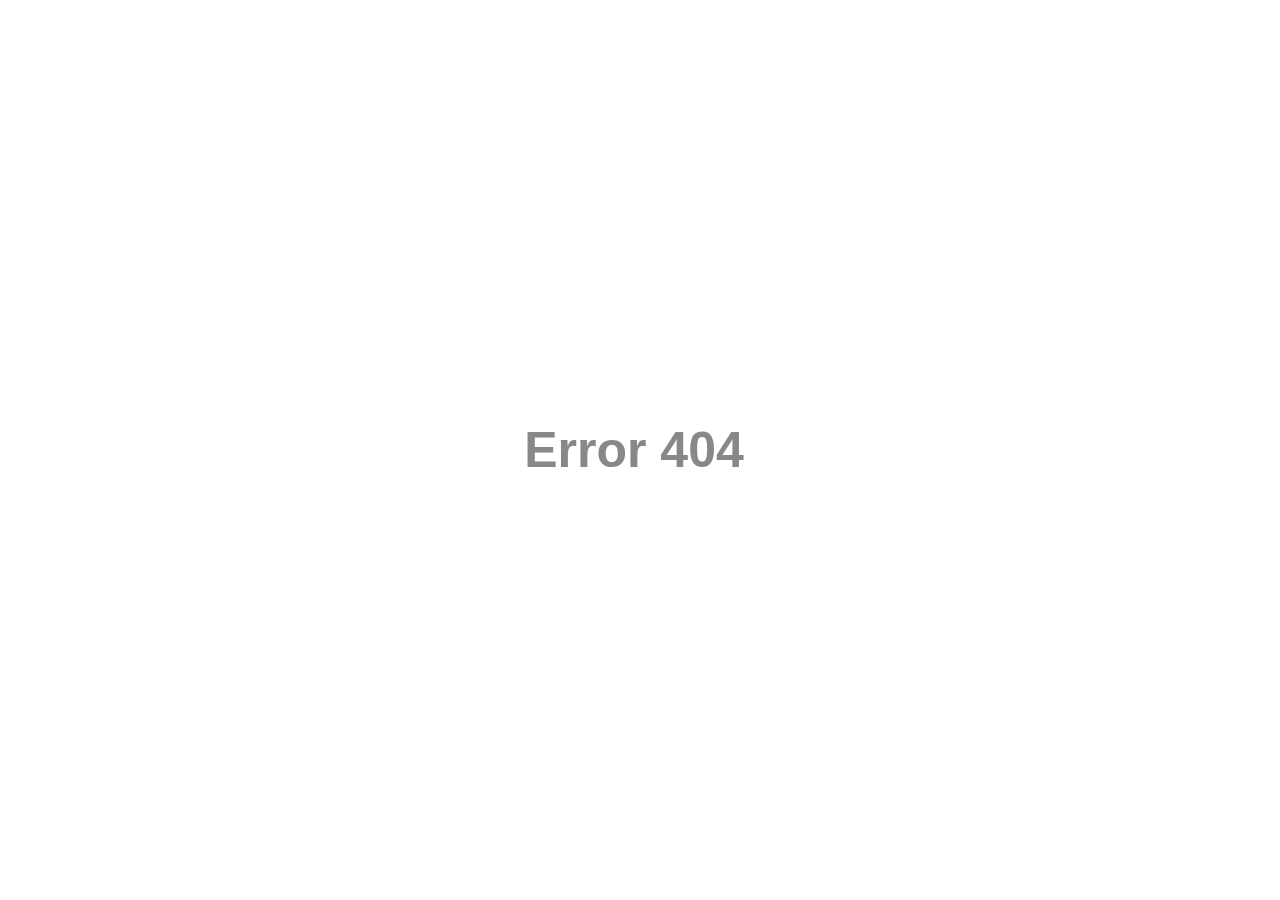
<file: JMJ/Error404/index.html>
<!DOCTYPE html>
<html lang="en">
<head>
    <meta charset="UTF-8">
    <meta name="viewport" content="width=device-width, initial-scale=1.0">
    <title>Error 404 - Not Found</title>
    <link rel="stylesheet" href="css/style.css">
</head>
<body>
    <div id="main">
    	<div class="fof">
        		<h1>Error 404</h1>
    	</div>
</div>
</body>
</html>
</file>
<file: JMJ/Error404/css/style.css>
*{
    transition: all 0.6s;
}

html {
    height: 100%;
}

body{
    font-family: 'Lato', sans-serif;
    color: #888;
    margin: 0;
}

#main{
    display: table;
    width: 100%;
    height: 100vh;
    text-align: center;
}

.fof{
	  display: table-cell;
	  vertical-align: middle;
}

.fof h1{
	  font-size: 50px;
	  display: inline-block;
	  padding-right: 12px;
	  animation: type .5s alternate infinite;
}

@keyframes type{
	  from{box-shadow: inset -3px 0px 0px #888;}
	  to{box-shadow: inset -3px 0px 0px transparent;}
}
</file>
